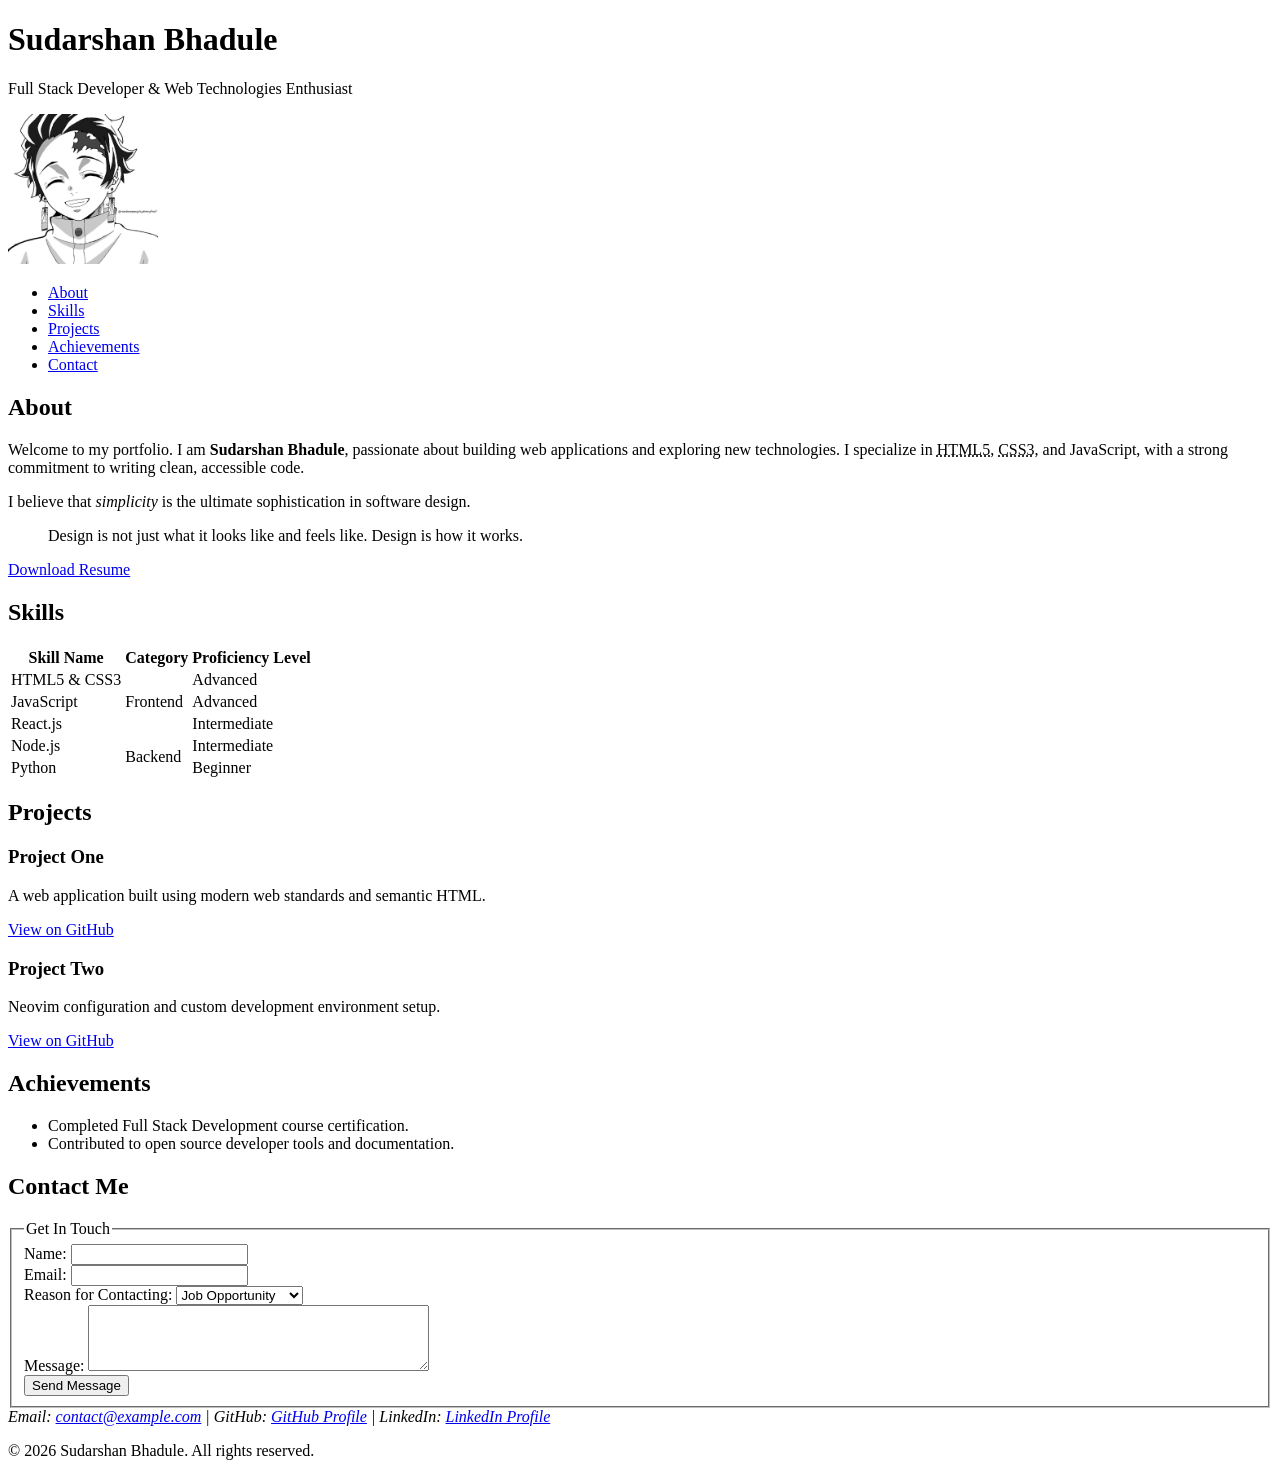
<file: learning/lab_assignments/portfolio/index.html>
<!DOCTYPE html>
<html lang="en">

<head>
    <meta charset="UTF-8">
    <meta name="viewport" content="width=device-width, initial-scale=1.0">
    <title>Sudarshan Bhadule - Portfolio</title>
</head>

<body>

    <!-- Part A & D: Header, Tagline, Profile Photo, and Navigation -->
    <header>
        <h1>Sudarshan Bhadule</h1>
        <p>Full Stack Developer &amp; Web Technologies Enthusiast</p>
        <img src="images/profile.jpeg" alt="Profile photo of Sudarshan Bhadule" width="150" loading="lazy">
        <nav>
            <ul>
                <li><a href="#about">About</a></li>
                <li><a href="#skills">Skills</a></li>
                <li><a href="#projects">Projects</a></li>
                <li><a href="#achievements">Achievements</a></li>
                <li><a href="#contact">Contact</a></li>
            </ul>
        </nav>
    </header>

    <!-- Part B: Main Content Container -->
    <main>
        <!-- About Section (Parts B & E) -->
        <section id="about">
            <h2>About</h2>
            <p>Welcome to my portfolio. I am <strong>Sudarshan Bhadule</strong>, passionate about building web
                applications and exploring new technologies. I specialize in <abbr
                    title="HyperText Markup Language">HTML5</abbr>, <abbr title="Cascading Style Sheets">CSS3</abbr>,
                and JavaScript, with a strong commitment to writing clean, accessible code.</p>
            <p>I believe that <em>simplicity</em> is the ultimate sophistication in software design.</p>
            <blockquote cite="https://example.com/quotes">
                Design is not just what it looks like and feels like. Design is how it works.
            </blockquote>
            <p><a href="resume.pdf" download>Download Resume</a></p>
        </section>

        <!-- Skills Section (Commented out in favor of table)
        <section id="skills">
            <h2>Skills</h2>
            <ul>
                <li>Frontend
                    <ul>
                        <li><abbr title="HyperText Markup Language">HTML</abbr>5 &amp; <abbr
                                title="Cascading Style Sheets">CSS</abbr>3</li>
                        <li>JavaScript (ES6+)</li>
                        <li><del>jQuery</del> <ins>React.js</ins></li>
                    </ul>
                </li>
                <li>Backend
                    <ul>
                        <li>Node.js</li>
                        <li>Python</li>
                    </ul>
                </li>
                <li>Tools
                    <ul>
                        <li>Git &amp; GitHub</li>
                        <li>Neovim</li>
                    </ul>
                </li>
            </ul>
        </section>
        -->

        <!-- Part G: Skills Data Table -->
        <section id="skills">
            <h2>Skills</h2>
            <table>
                <thead>
                    <tr>
                        <th scope="col">Skill Name</th>
                        <th scope="col">Category</th>
                        <th scope="col">Proficiency Level</th>
                    </tr>
                </thead>
                <tbody>
                    <tr>
                        <td>HTML5 &amp; CSS3</td>
                        <td rowspan="3">Frontend</td>
                        <td>Advanced</td>
                    </tr>
                    <tr>
                        <td>JavaScript</td>
                        <td>Advanced</td>
                    </tr>
                    <tr>
                        <td>React.js</td>
                        <td>Intermediate</td>
                    </tr>
                    <tr>
                        <td>Node.js</td>
                        <td rowspan="2">Backend</td>
                        <td>Intermediate</td>
                    </tr>
                    <tr>
                        <td>Python</td>
                        <td>Beginner</td>
                    </tr>
                </tbody>
            </table>
        </section>

        <!-- Projects Section (Parts B, C, & H) -->
        <section id="projects">
            <h2>Projects</h2>

            <article>
                <h3>Project One</h3>
                <p>A web application built using modern web standards and semantic HTML.</p>
                <p><a href="https://github.com/ZenkaiCode123/project-one" target="_blank" rel="noopener">View on
                        GitHub</a></p>
            </article>

            <article>
                <h3>Project Two</h3>
                <p>Neovim configuration and custom development environment setup.</p>
                <p><a href="https://github.com/ZenkaiCode123/neovim-dotfiles" target="_blank" rel="noopener">View on
                        GitHub</a></p>
            </article>
        </section>

        <!-- Achievements Section (Part B) -->
        <section id="achievements">
            <h2>Achievements</h2>
            <ul>
                <li>Completed Full Stack Development course certification.</li>
                <li>Contributed to open source developer tools and documentation.</li>
            </ul>
        </section>

        <!-- Part I: Contact Form Section -->
        <section id="contact">
            <h2>Contact Me</h2>
            <form action="/submit" method="post">
                <fieldset>
                    <legend>Get In Touch</legend>
                    <div>
                        <label for="fullname">Name:</label>
                        <input type="text" id="fullname" name="fullname" required>
                    </div>
                    <div>
                        <label for="visitor_email">Email:</label>
                        <input type="email" id="visitor_email" name="visitor_email" required>
                    </div>
                    <div>
                        <label for="topic">Reason for Contacting:</label>
                        <select id="topic" name="topic">
                            <option value="job" selected>Job Opportunity</option>
                            <option value="freelance">Freelance Project</option>
                            <option value="enquiry">General Enquiry</option>
                        </select>
                    </div>
                    <div>
                        <label for="message">Message:</label>
                        <textarea id="message" name="message" rows="4" cols="40" required></textarea>
                    </div>
                    <div>
                        <button type="submit">Send Message</button>
                    </div>
                </fieldset>
            </form>
        </section>
    </main>

    <!-- Part J: Footer -->
    <footer>
        <address>
            Email: <a href="mailto:contact@example.com">contact@example.com</a> |
            GitHub: <a href="https://github.com/ZenkaiCode123" target="_blank" rel="noopener">GitHub Profile</a> |
            LinkedIn: <a href="https://linkedin.com" target="_blank" rel="noopener">LinkedIn Profile</a>
        </address>
        <p>&copy; 2026 Sudarshan Bhadule. All rights reserved.</p>
    </footer>

</body>

</html>
</file>
